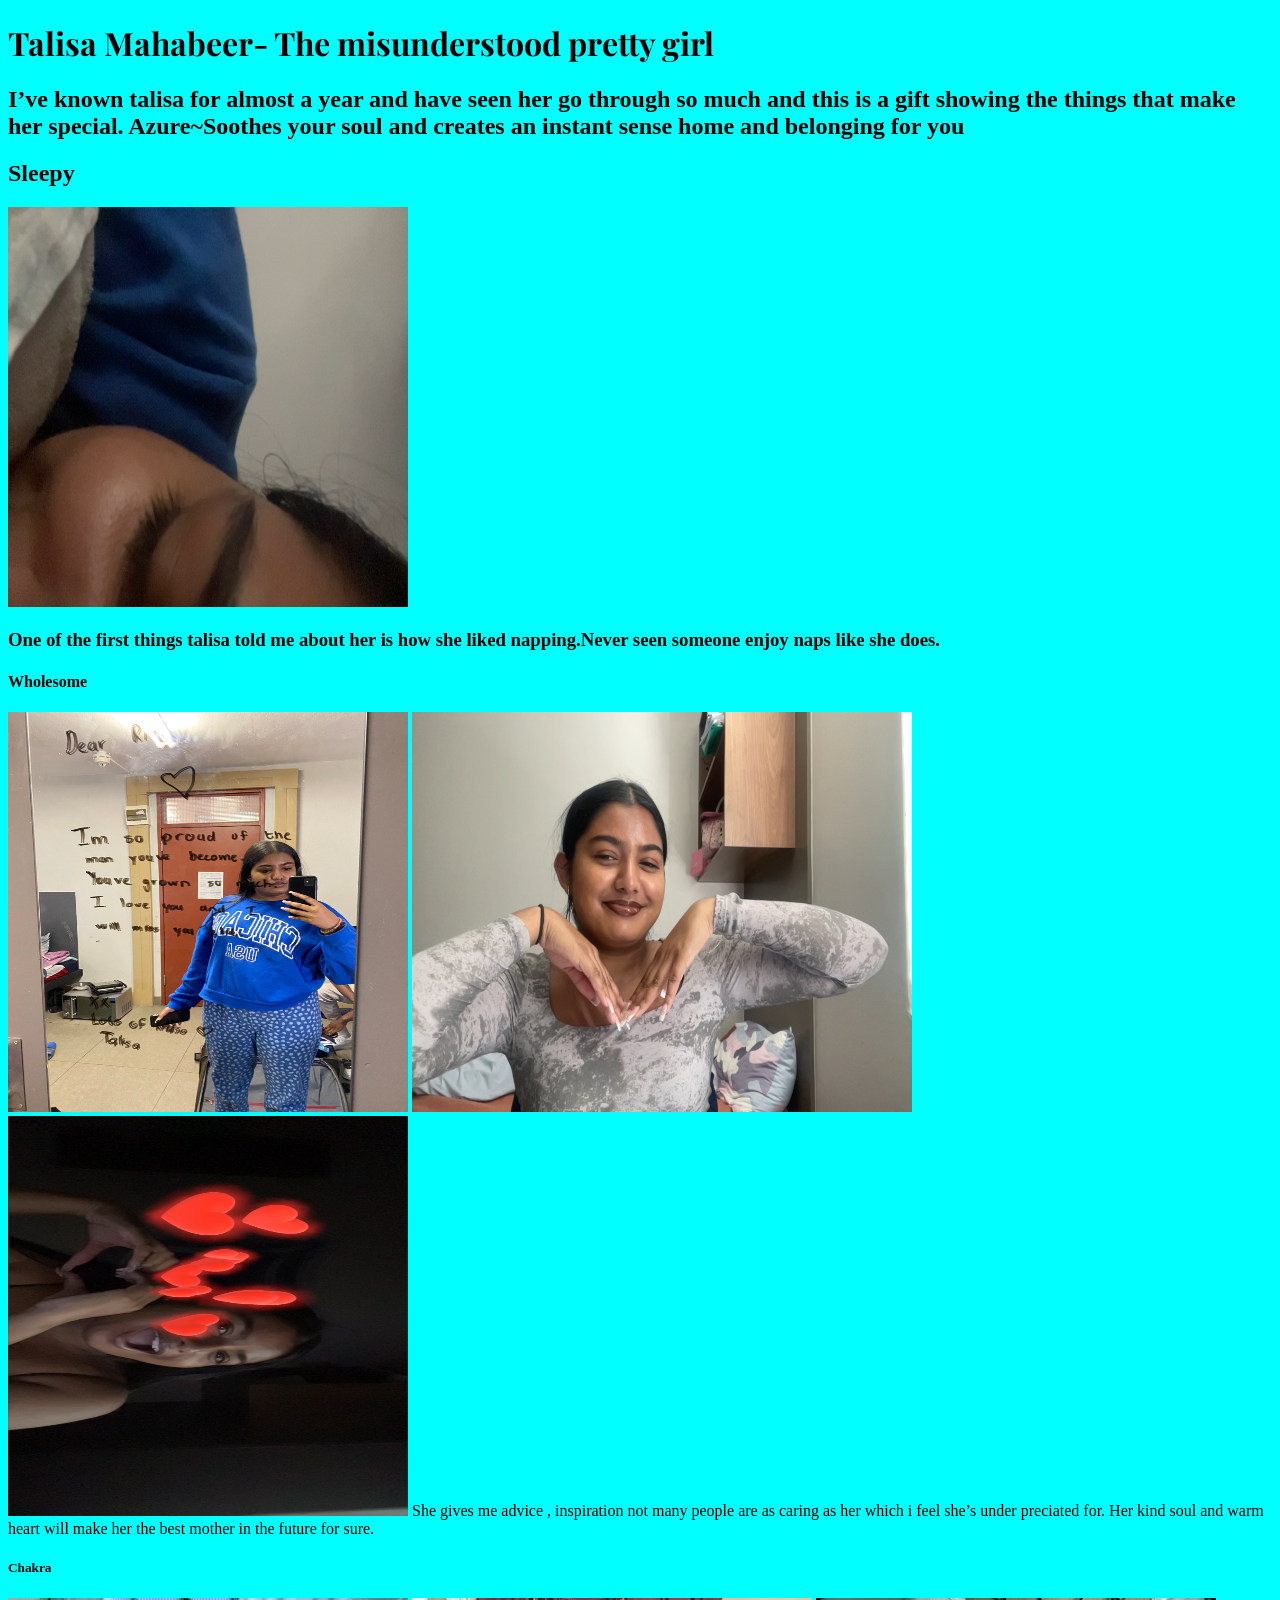
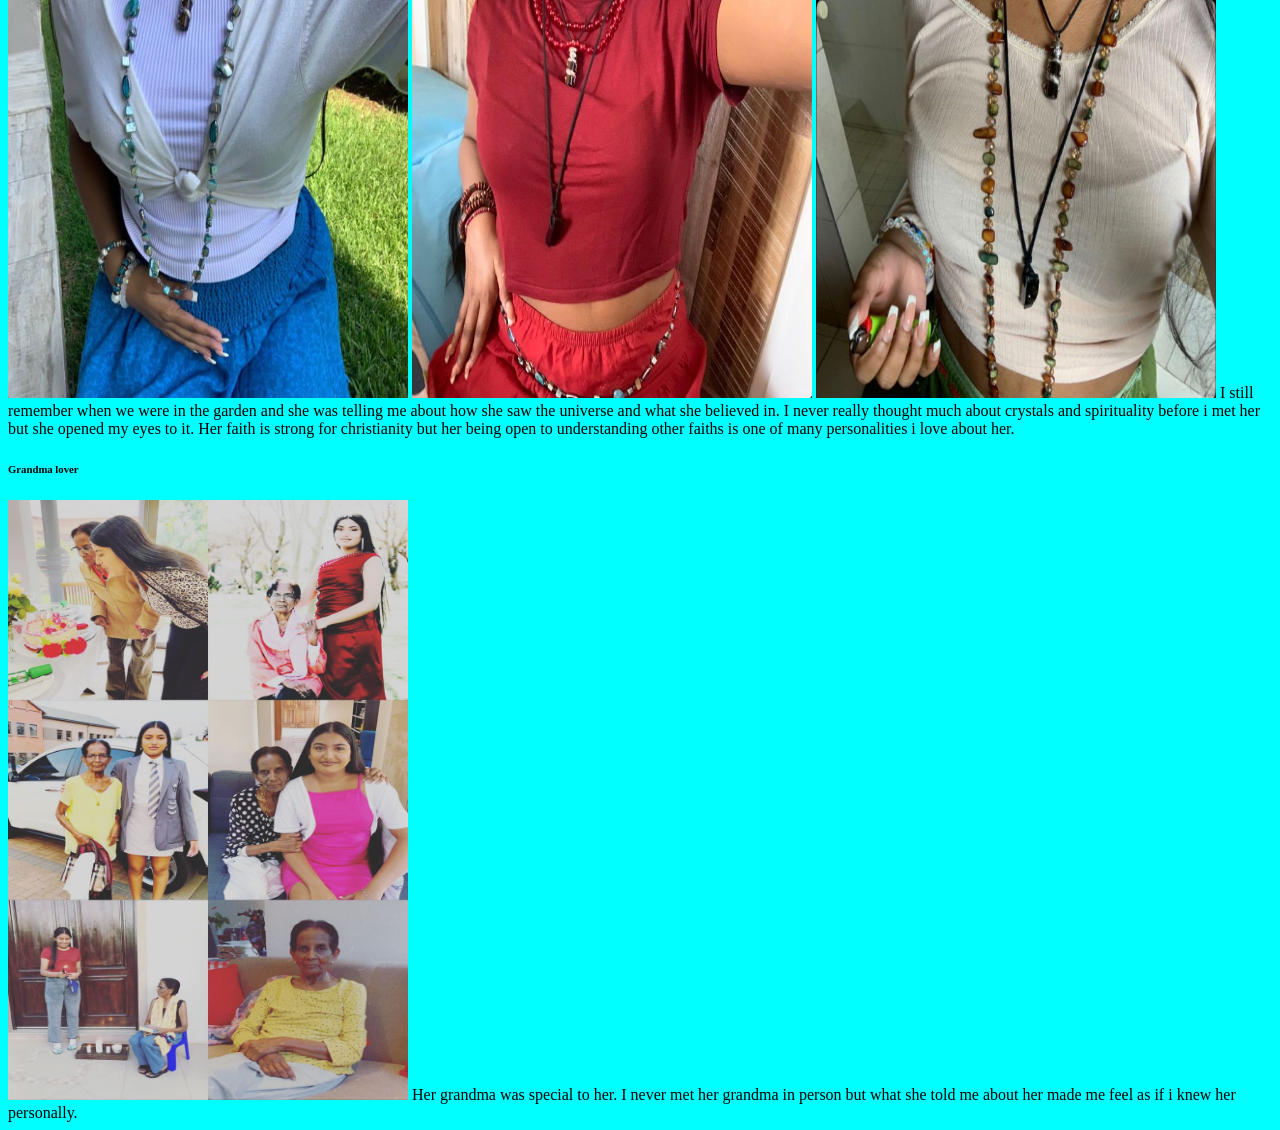
<file: index.html>
<!DOCTYPE html>
<html>

<head>
        <meta charset="utf-8">
        <meta name="viewport" content="width=device-width, initial-scale=1.0">
        <title>Poster</title>
        <link rel="stylesheet" href="css/main.css">
        <link href="https://fonts.googleapis.com/css2?family=Playfair+Display:ital@1&display=swap" rel="stylesheet">
</head>
<body>
    <h1>Talisa Mahabeer- The misunderstood pretty girl</h1> 
     
    <h2>I’ve known talisa for almost a year and have seen her go through so much and this is a gift showing the things that make her special. Azure~Soothes your soul and creates an instant sense home and belonging for you</h2>
    <h2>Sleepy</h2>
    <img width="400" height=400 src="img/sleepy.jpg">
    <h3>One of the first things talisa told me about her is how she liked napping.Never seen someone enjoy naps like she does.</h3>
    <h4>Wholesome</h4>
    <img width="400" height=400 src="img/wholesome.jpg">
    <img width="500" height=400 src="img/wholesome2.jpg">
    <img width="400" height=400 src="img/wholesome5.jpg">
    She gives me advice , inspiration not many people are as caring as her which i feel she’s under preciated for. Her kind soul and warm heart will make her the best mother in the future for sure.
    <h5>Chakra</h5>  
    <img width="400" height=400 src="img/chakra.JPG">
    <img width="400" height=400 src="img/image1.jpeg">
    <img width="400" height=400 src="img/image0.jpeg">
    I still remember when we were in the garden and she was telling me about how she saw the universe and what she believed in. I never really thought much about crystals and spirituality before i met her but she opened my eyes to it. Her faith is strong for christianity but her being open to understanding other faiths is one of many personalities i love about her.
    <h6>Grandma lover </h6>
    <img width="400" height=600 src="img/Grandma lover.JPG">
    Her grandma was special to her. I never met her grandma in person but what she told me about her made me feel as if i knew her personally. 


    
</body>
   
</html>
</file>
<file: css/main.css>
body {
    background-color:aqua;

}
h1{
   font-family:"Playfair Display" ;

}
</file>
